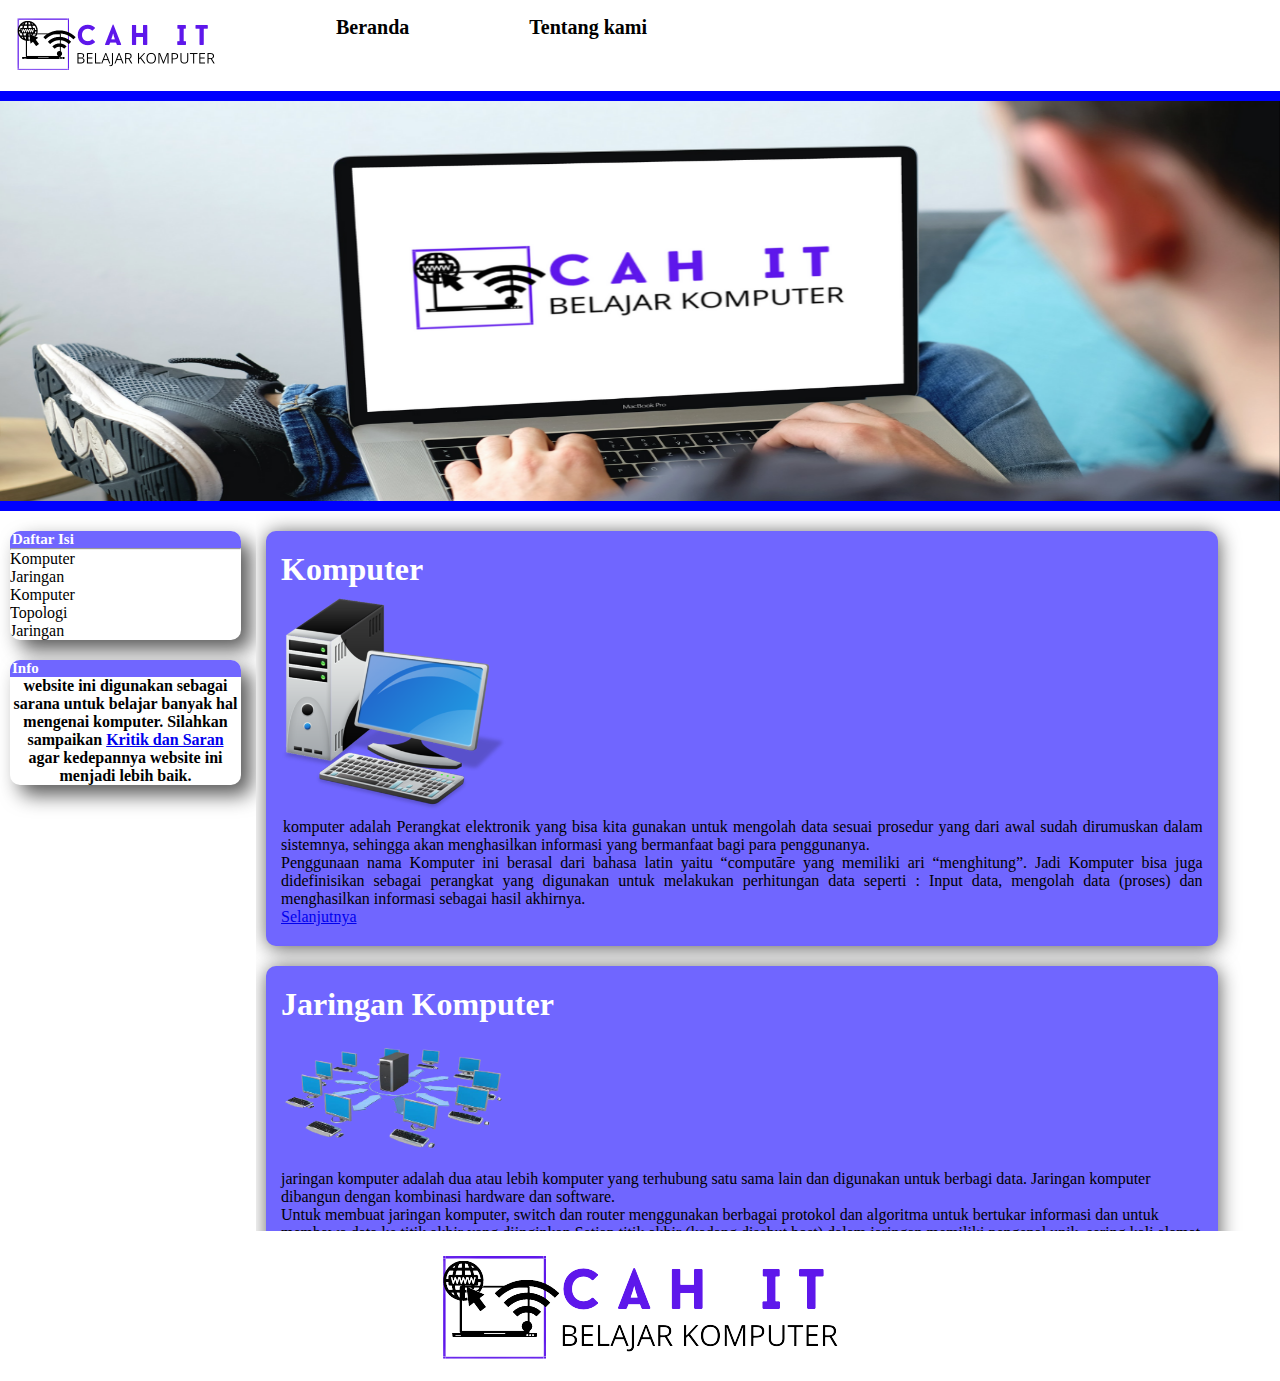
<file: index.html>
<html>
<head>
	<meta charset="UTF-8">
	<meta name="deskripsi" content="Dasar Jaringan">
	<meta name="keywords" content="Jaringan Komputer, Jaringan">
	<meta name="author" content="Dewi Pangastuti">
	<title>CAH IT</title>
	<link rel="shortcut icon" href="lgo.png">
	<link rel="stylesheet" type="text/css" href="style.css">
</head>

<body>
	<div id="class">
		<nav>
			<div id="menu-wrap">
				<ul>
					<li><a href="contact.html"><img id="bit" src="bi.png" alt="logo"height="55px"></a>
					</li>
					<li><a href="index.html" target="_blank">Beranda</a>
					</li>
					<li><a href="contact.html">Tentang kami</a>
					</li>
				</ul>
		</nav>
		</div>
		<div id="banner"><a href="contact.html" target="_blank"> <img id="bn" src="bn.png" alt="komputer" height="400px" width="100%"></a></div>
		<div id="sidebar">
			<div id="daftar">
				<p id="daf">Daftar Isi
					<hr>
					<ul>
					<li><a href="halaman.html" >Komputer</a>
					</li>
					<li><a href="halaman1.html" >Jaringan Komputer</a> 
					</li>
					<li><a href="halaman2.html" >Topologi Jaringan</a> 
					</li>
					</ul>
			</div>
			<div id="info"> 
				<p id="inf">Info </p>
				website ini digunakan sebagai sarana untuk belajar banyak hal mengenai komputer. Silahkan sampaikan <a href="contact.html" target="_blank">Kritik dan Saran</a> agar kedepannya website ini menjadi lebih baik.
			</div>
		</div>
		<div id="content">
			<div id="komt">
				<h1>Komputer</h1>
				<img src="computer.png" id="ks" style="width: 25%;">
				<p>komputer adalah Perangkat elektronik yang bisa kita gunakan untuk mengolah data sesuai prosedur yang dari awal sudah dirumuskan dalam sistemnya, sehingga akan menghasilkan informasi yang bermanfaat bagi para penggunanya.
				<br>Penggunaan nama Komputer ini berasal dari bahasa latin yaitu “computāre yang memiliki ari “menghitung”. Jadi Komputer bisa juga didefinisikan sebagai perangkat yang digunakan untuk melakukan perhitungan data seperti : Input data, mengolah data (proses) dan menghasilkan informasi sebagai hasil akhirnya.</p> <a href="halaman.html">Selanjutnya</a>
			</div>
			<div id="komt">
				<h1>Jaringan Komputer</h1>
				<img src="jk.png" id="ks" style="width: 25%">
			<br>jaringan komputer adalah dua atau lebih komputer yang terhubung satu sama lain dan digunakan untuk berbagi data. Jaringan komputer dibangun dengan kombinasi hardware dan software.
			<br>Untuk membuat jaringan komputer, switch dan router menggunakan berbagai protokol dan algoritma untuk bertukar informasi dan untuk membawa data ke titik akhir yang diinginkan.Setiap titik akhir (kadang disebut host) dalam jaringan memiliki pengenal unik, sering kali alamat IP atau alamat Media Access Control yang digunakan untuk menunjukkan sumber atau tujuan transmisi. Endpoint dapat mencakup server, komputer pribadi, telepon, dan berbagai jenis hardware jaringan.
			<br></p> <a href="halaman1.html">Selanjutnya</a>
			</div>
			<div id="komt">
				<h2 id="topologi">Topologi Jaringan Komputer</h2> 
			<br>
			<img src="tp.png" alt="jaringan" style="width: 25%">
			<p>Topologi jaringan adalah suatu cara / konsep yang digunakan untuk menghubungkan dua komputer atau lebih, berdasarkan hubungan geometris antara unsur-unsur dasar penyusun jaringan, yaitu node, link, danstation. Pemilihan topologi jaringan didasarkan pada skala jaringan, biaya, tujuan, dan pengguna. Topologi pertama kali yang digunakan adalah topologi bus. setiap topoologi memiliki kekurangan dan kelebihannya masing-masing</p> <a href="halaman2.html">Selanjutnya</a>
			</div>
		</div>
		<div>
			<footer><img id="bi" src="bi.png" alt="logo"></footer>
		</div>
	</div>
</body>
</html
</file>
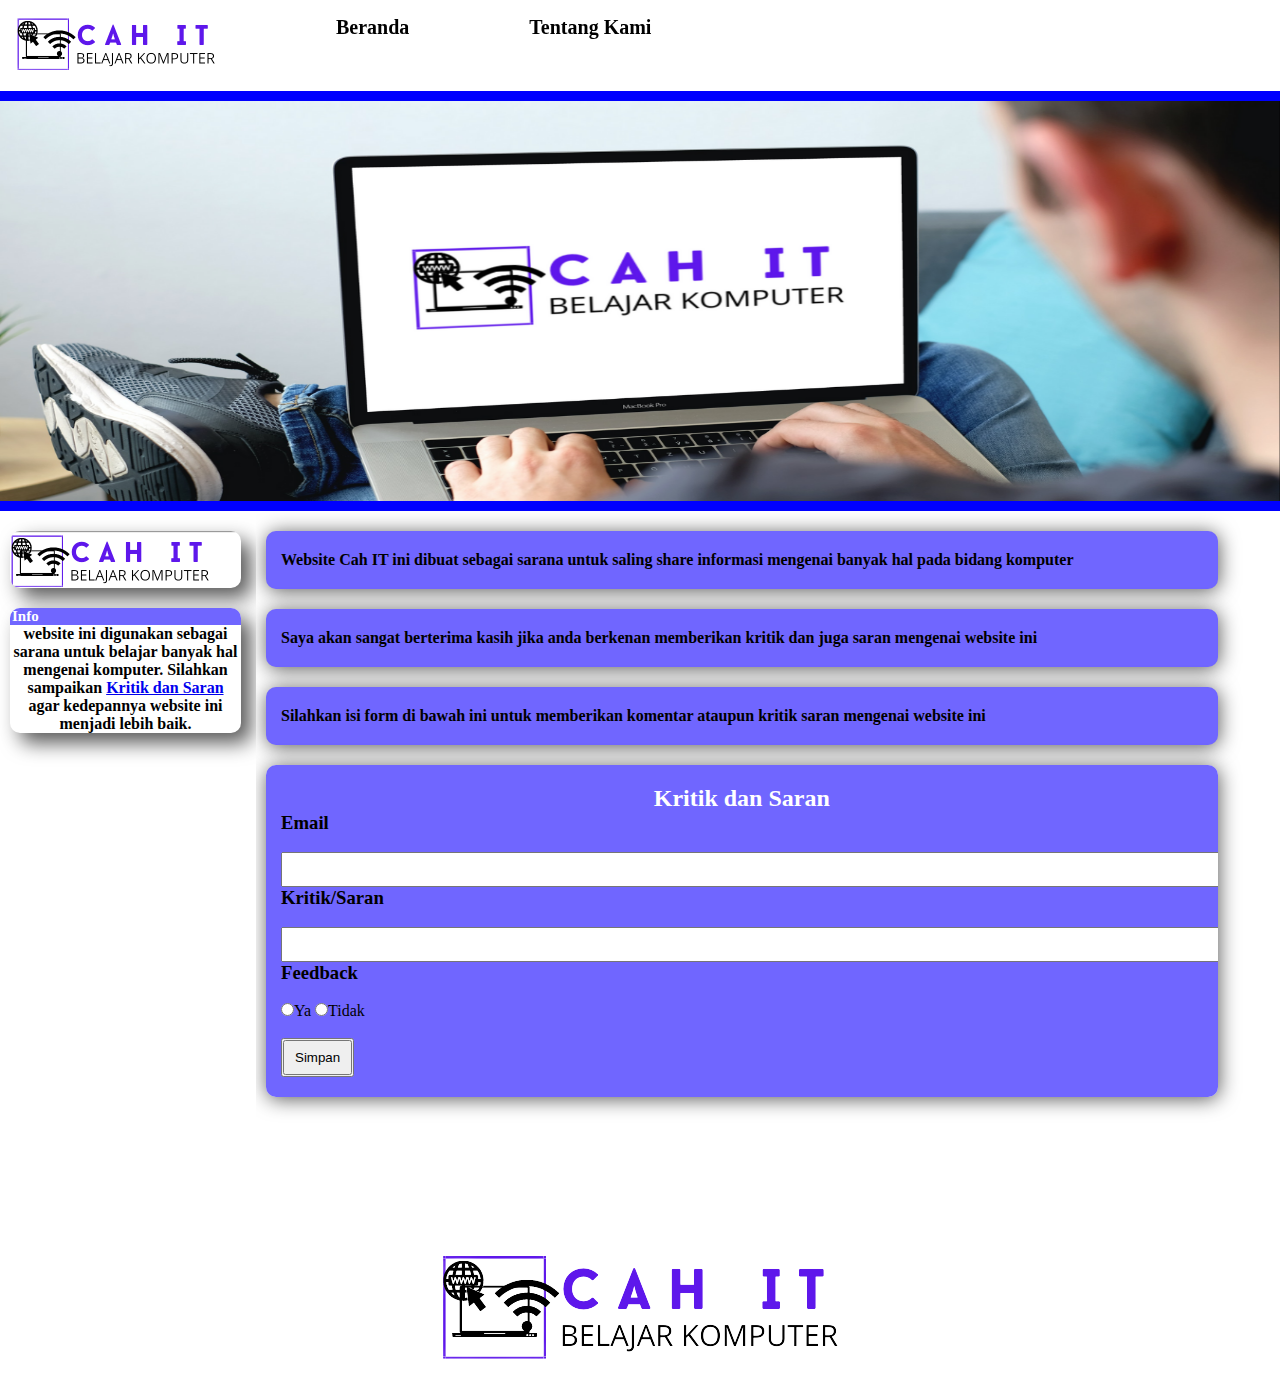
<file: contact.html>
<html>
<head>
	<meta charset="UTF-8">
	<meta name="deskripsi" content="Dasar Jaringan">
	<meta name="keywords" content="Jaringan Komputer, Jaringan">
	<meta name="author" content="Dewi Pangastuti">
	<title>Tentang Kami</title>
	<link rel="shortcut icon" href="lgo.png">
	<link rel="stylesheet" type="text/css" href="style.css">
</head>

<body>
	<div id="class">
		<nav>
			<div id="menu-wrap">
				<ul>
					<li><a href="contact.html"><img id="bit" src="bi.png" alt="logo"height="55px"></a>
					</li>
					<li><a href="index.html" target="_blank">Beranda</a>
					</li>
					<li><a href="contact.html" target="_blank">Tentang Kami</a>
					</li>
				</ul>
		</nav>
		</div>
		<div id="banner"><a href="contact.html" target="_blank"> <img id="bn" src="bn.png" alt="komputer" height="400px" width="100%"></a></div>
		<div id="sidebar">
			<div id="daftar">
					<hr>
					<ul>
						<img id="bit" src="bi.png" alt="logo"height="55px"></a>
					</ul>
			</div>
			<div id="info">
				<p id="inf">Info </p>
				website ini digunakan sebagai sarana untuk belajar banyak hal mengenai komputer. Silahkan sampaikan <a href="contact.html" target="_blank">Kritik dan Saran</a> agar kedepannya website ini menjadi lebih baik.
			</div>
			</div>
		</div>
		<div id="content">
			<div id="komt">
				<h4>Website Cah IT ini dibuat sebagai sarana untuk saling share informasi mengenai banyak hal pada bidang komputer</h4>
			</div>
			<div id="komt">
				<h4>Saya akan sangat berterima kasih jika anda berkenan memberikan kritik dan juga saran mengenai website ini</h4>
			</div>
			<div id="komt">
				<h4>Silahkan isi form di bawah ini untuk memberikan komentar ataupun kritik saran mengenai website ini</h4>
			</div>
			<form>
    		<div id="komt">
    		<center><h2>Kritik dan Saran</h2></center>
			<label><h3><bold>Email</bold></h3></label><br><input style="padding: 8px 340px " type="text" name="email" size="40" maxlength="150"/>
			<label><h3><bold>Kritik/Saran</bold></h3></label><br><input style="padding: 8px 340px " type="textarea" name="krisar" size="40" maxlength="1000"/>
			<label><h3><bold>Feedback</bold></h3></label><br><input <input style="padding: 8px 340px " type="radio" name="Feedback" value="ya"/><label for="Feedback">Ya</label>
   			<input type="radio" name="feedback" value="tidak"/><label for="Feedback">Tidak</label>
   			<br><br><button><input style="padding: 8px 10px "  type=submit value="Simpan"></button>
			</div>
    	</form>
		</div>
		<div>
			<footer><img id="bi" src="bi.png" alt="logo"></footer>
		</div>
	</div>
</body>
</html
</file>
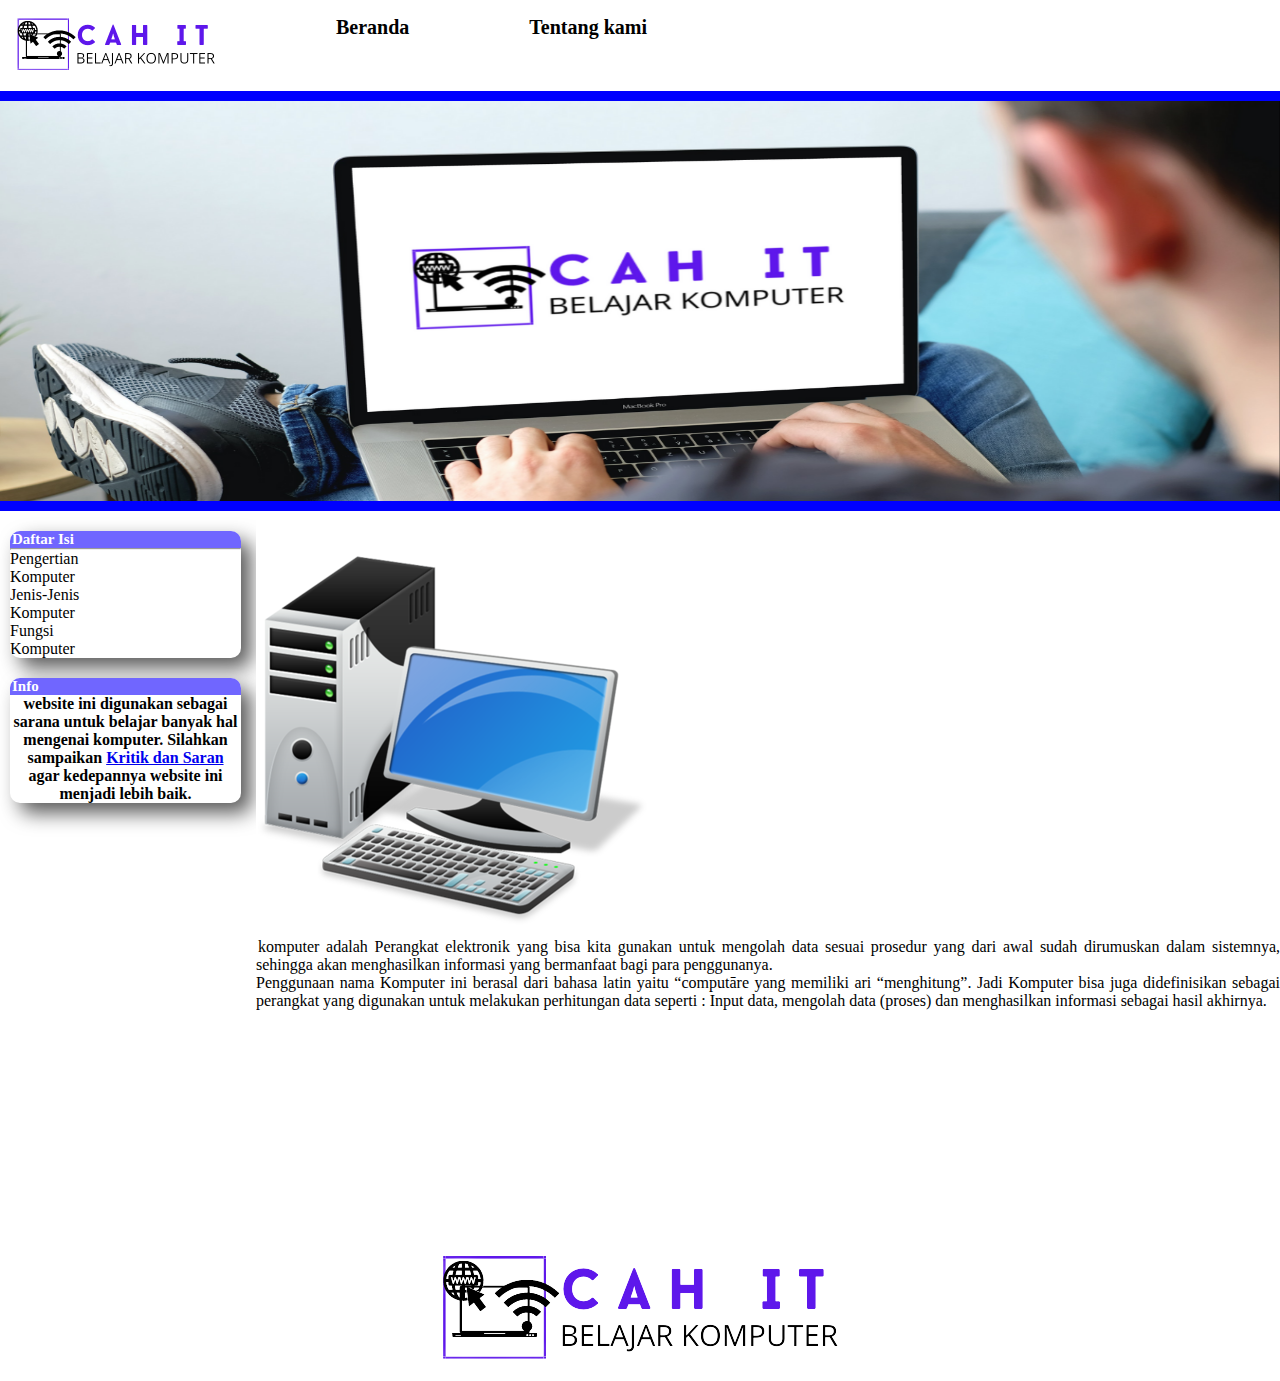
<file: halaman.html>
<html>
<head>
	<meta charset="UTF-8">
	<meta name="deskripsi" content="Dasar Jaringan">
	<meta name="keywords" content="Jaringan Komputer, Jaringan">
	<meta name="author" content="Dewi Pangastuti">
	<title>Pengertian Komputer</title>
	<link rel="shortcut icon" href="lgo.png">
	<link rel="stylesheet" type="text/css" href="style.css">
</head>

<body>
	<div id="class">
		<nav>
			<div id="menu-wrap">
				<ul>
					<li><a href="contact.html"><img id="bit" src="bi.png" alt="logo"height="55px"></a>
					</li>
					<li><a href="index.html" target="_blank">Beranda</a>
					</li>
					<li><a href="contact.html">Tentang kami</a>
					</li>
				</ul>
		</nav>
		</div>
		<div id="banner"><a href="contact.html" target="_blank"> <img id="bn" src="bn.png" alt="komputer" height="400px" width="100%"></a></div>
		<div id="sidebar">
			<div id="daftar">
				<p id="daf">Daftar Isi
					<hr>
					<ul>
						<li><a href="#komputer">Pengertian Komputer</a>
						</li>
						<li><a href="#jenis">Jenis-Jenis Komputer</a>
						</li>
						<li><a href="#fungsi">Fungsi Komputer</a>
						</li>
					</ul>
			</div>
			<div id="info"> 
				<p id="inf">Info </p>
				website ini digunakan sebagai sarana untuk belajar banyak hal mengenai komputer. Silahkan sampaikan <a href="contact.html" target="_blank">Kritik dan Saran</a> agar kedepannya website ini menjadi lebih baik.
			</div>
		</div>
		<div id="content">
			<h2 id="komputer">Komputer</h2>
			<img id="kom" src="computer.png" alt="komputer">
			<p>komputer adalah Perangkat elektronik yang bisa kita gunakan untuk mengolah data sesuai prosedur yang dari awal sudah dirumuskan dalam sistemnya, sehingga akan menghasilkan informasi yang bermanfaat bagi para penggunanya.
				<br>Penggunaan nama Komputer ini berasal dari bahasa latin yaitu “computāre yang memiliki ari “menghitung”. Jadi Komputer bisa juga didefinisikan sebagai perangkat yang digunakan untuk melakukan perhitungan data seperti : Input data, mengolah data (proses) dan menghasilkan informasi sebagai hasil akhirnya.</p> <br>
			<br><br><br>
			<iframe width="560" height="300" src="https://www.youtube.com/embed/iGFmXUxelbE" title="YouTube video player" frameborder="0" allow="accelerometer; autoplay; clipboard-write; encrypted-media; gyroscope; picture-in-picture" allowfullscreen ></iframe>
			<br><br>
			<p>Secara umum, komputer itu memiliki 3 elemen utama agar bisa dikatakan mampu mengolah dan menghasilkan data / informasi, diataranya adalah :
				<img src="hsw.png" alt="Hardware,software,Brainware">
				<ol style="list-style-position: inside;" type="1">
					<p>
						<li>Perangkat Keras (Hardware) : Ini adalah perangkat / alat-alat pendukung untuk bisa menjalankan software didalam sistem komputer, jadi semua yang berbentuk fisik masuk kedalam kelompok Hardware, diantaranya adalah Central processing unit (CPU), monitor, mouse, keyboard, computer data storage (Harddisk) , graphics card (VGA) , RAM, sound card, speakers dan motherboard.</li>
					</p>
					<li>Perangkat Lunak (Software) : Serangkaian instruksi yang dapat disimpan ataupun dijalankan oleh perangkat keras. Sistem operasi (OS) termasuk dalam ketegori perangkat lunak.</li>
					<li>Pengguna Komputer (Brainware) : Pengguna / operator yang menggunakan komputer.</li>
				</ol>
			</p>
			<br>
			<p>
				<h2 id="jenis">Jenis – Jenis Komputer</h2>
				<img src="kml.png" alt="jenis komputer">
				<p>Komputer memiliki jenis yang berbeda-beda, itu bisa kita lihat dari perbedaan bentuk dan ukurannya. Berikut ini jenis-jenis komputernya :</p>
				<ol style="list-style-position: inside; type="1">
					<li>Personal Komputer</li>
					<li>Dekstop</li>
					<li>Laptop</li>
					<li>Netbook</li>
					<li>PDA</li>
					<li>Workstation</li>
					<li>Server</li>
					<li>Mainframe</li>
					<li>Supercomputer</li>
					<li>Wearable Computer</li>
				</ol>
			</p>
			<br>
			<p>
				<h2 id="fungsi">Fungsi Komputer</h2>
				<img src="fk.png" alt="fungsi komputer">
				<p>Secara umum komputer itu memiliki fungsi yang sangat beragam, tergantung pada orang yang menggunakannya. Jika kita lihat dari pembahasan diatas tentang pengertian komputer secara umum ataupun menurut para ahli,maka, bisa dikatakan bahwa komputer memiliki beberapa fungsi utama seperti dibawah ini :</p>
				<ol style="list-style-position: inside; type="1">
					<li>Data Input
						<br>Komputer bisa menerima informasi atau data dari perangkat lain. Data atau informasi yang diterima itu melalui aktivitas di keyboard, mouse, dari komputer lain atau peralatan lainnya.</li>
					<li>Data Processing
						<br>Salah satu fungsi utama komputer adalah digunakan untuk pengolahan data yang bisa menghasilkan output, yaitu berupa informasi. Biasanya, data yang diolah di dalam sistem komputer ini dalam bentuk teks, gambar, audio, video, grafik, dan lainnya.</li>
					<li>Data Output
						<br>Fungsi komputer berikutnya adalah untuk menghasilkan output/ informasi setelah melalui proses pengolahan data. Informasi tersebut dapat disajikan melalui monitor, alat printer, dan speaker.</li>
					<li>Data Storage
						<br>Komputer juga dapat berfungsi sebagai tempat untuk menyimpan data sehingga dapat ditemukan dengan mudah dan digunakan kembali. Data tersebut dapat disimpan di dalam memori internal komputer maupun memori eksternal.</li>
					<li>Data Movement
						<br>Fungsi lainnya adalah untuk memindahkan data dari satu komputer ke komputer lainnya atau berbagai alat output lainnya.</li>
			</p>
			<br>
			<br>
			<br>
		</div>
		<div>
			<footer><img id="bi" src="bi.png" alt="logo"></footer>
		</div>
	</div>
</body>
</html
</file>
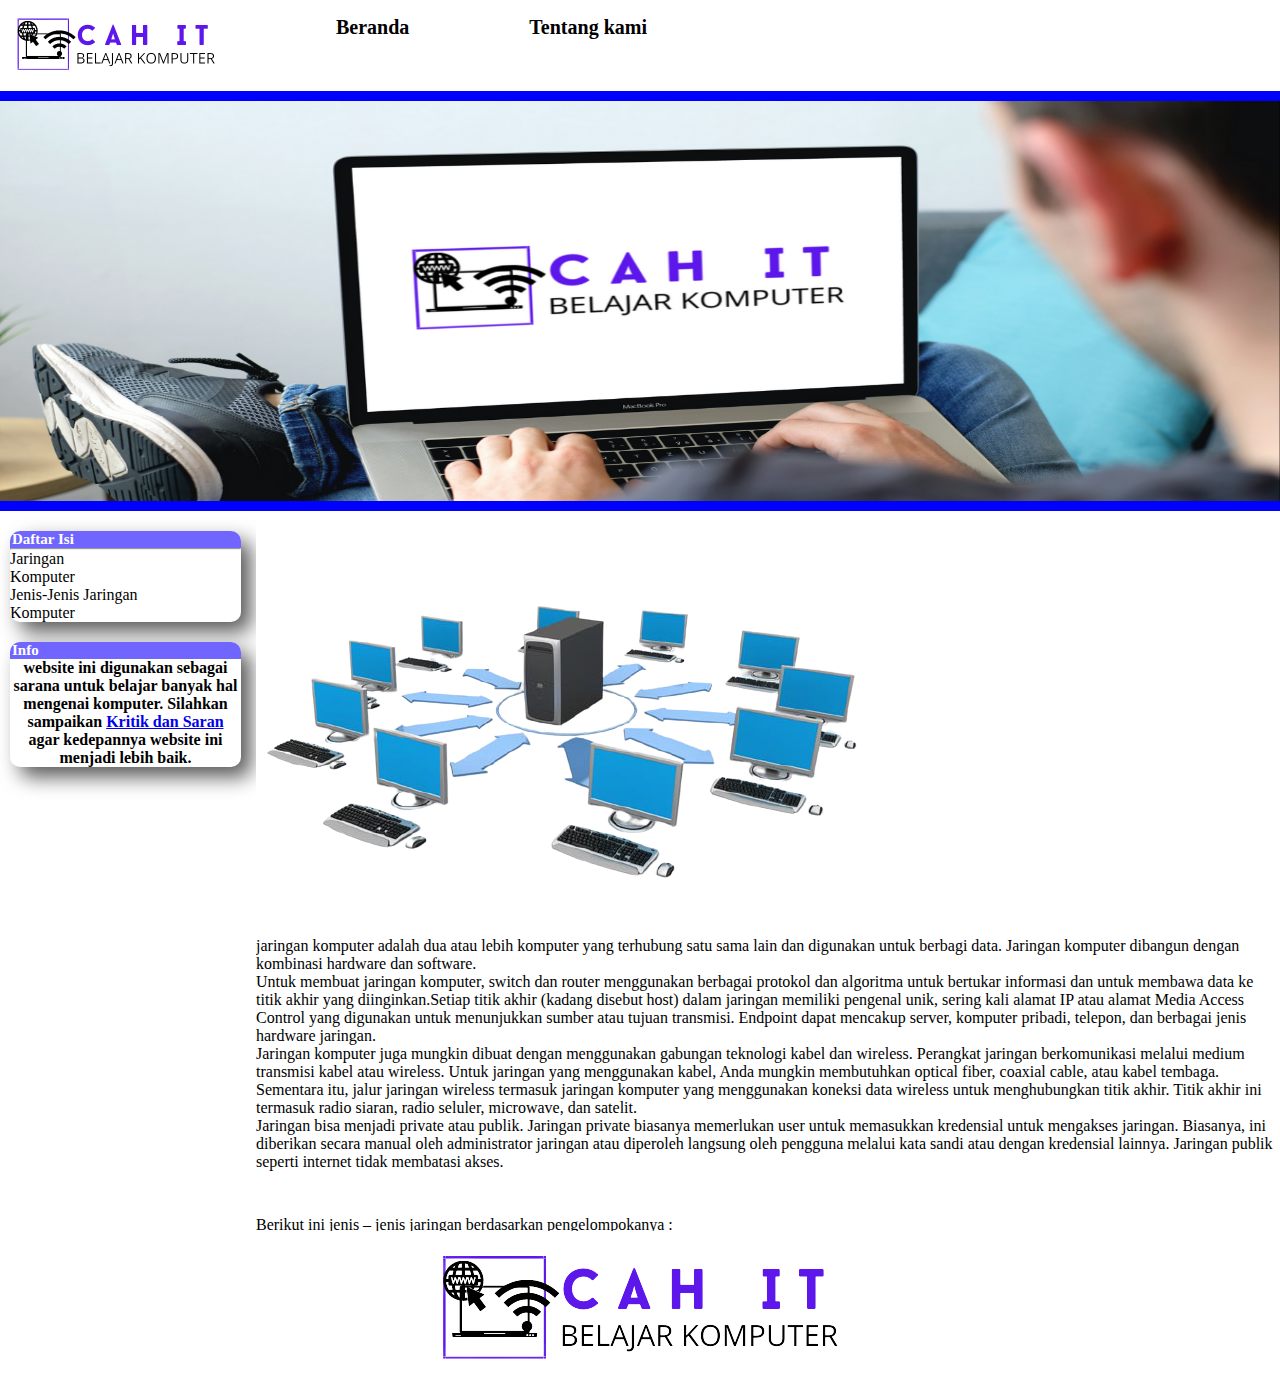
<file: halaman1.html>
<html>
<head>
	<meta charset="UTF-8">
	<meta name="deskripsi" content="Dasar Jaringan">
	<meta name="keywords" content="Jaringan Komputer, Jaringan">
	<meta name="author" content="Dewi Pangastuti">
	<title>Jaringan Komputer</title>
	<link rel="shortcut icon" href="lgo.png">
	<link rel="stylesheet" type="text/css" href="style.css">
</head>

<body>
	<div id="class">
		<nav>
			<div id="menu-wrap">
				<ul>
					<li><a href="contact.html"><img id="bit" src="bi.png" alt="logo"height="55px"></a>
					</li>
					<li><a href="index.html" target="_blank">Beranda</a>
					</li>
					<li><a href="contact.html">Tentang kami</a>
					</li>
				</ul>
		</nav>
		</div>
		<div><div id="banner"><a href="contact.html" target="_blank"> <img id="bn" src="bn.png" alt="komputer" height="400px" width="100%"></a></div>
		<div id="sidebar">
			<div id="daftar">
				<p id="daf">Daftar Isi
					<hr>
					<ul>
						<li><a href="#jarkom">Jaringan Komputer</a>
						</li>
						<li><a href="#jenis">Jenis-Jenis Jaringan Komputer</a>
						</li>
					</ul>
			</div>
			<div id="info">
				<p id="inf">Info </p>
				website ini digunakan sebagai sarana untuk belajar banyak hal mengenai komputer. Silahkan sampaikan <a href="contact.html" target="_blank">Kritik dan Saran</a> agar kedepannya website ini menjadi lebih baik.
			</div>
		</div>
		<div id="content">
			<h2 id="jarkom">Jaringan Komputer</h2> 
			<img src="jk.png" alt="jaringan komputer">
			<br>jaringan komputer adalah dua atau lebih komputer yang terhubung satu sama lain dan digunakan untuk berbagi data. Jaringan komputer dibangun dengan kombinasi hardware dan software.
			<br>Untuk membuat jaringan komputer, switch dan router menggunakan berbagai protokol dan algoritma untuk bertukar informasi dan untuk membawa data ke titik akhir yang diinginkan.Setiap titik akhir (kadang disebut host) dalam jaringan memiliki pengenal unik, sering kali alamat IP atau alamat Media Access Control yang digunakan untuk menunjukkan sumber atau tujuan transmisi. Endpoint dapat mencakup server, komputer pribadi, telepon, dan berbagai jenis hardware jaringan.
			<br>Jaringan komputer juga mungkin dibuat dengan menggunakan gabungan teknologi kabel dan wireless. Perangkat jaringan berkomunikasi melalui medium transmisi kabel atau wireless. Untuk jaringan yang menggunakan kabel, Anda mungkin membutuhkan optical fiber, coaxial cable, atau kabel tembaga. Sementara itu, jalur jaringan wireless termasuk jaringan komputer yang menggunakan koneksi data wireless untuk menghubungkan titik akhir. Titik akhir ini termasuk radio siaran, radio seluler, microwave, dan satelit.
			<br>Jaringan bisa menjadi private atau publik. Jaringan private biasanya memerlukan user untuk memasukkan kredensial untuk mengakses jaringan. Biasanya, ini diberikan secara manual oleh administrator jaringan atau diperoleh langsung oleh pengguna melalui kata sandi atau dengan kredensial lainnya. Jaringan publik seperti internet tidak membatasi akses.</p>
			<br>
			<p>
				<h2 id="jenis">Jenis-Jenis Jaringan Komputer</h2>
				Berikut ini jenis – jenis jaringan berdasarkan pengelompokanya :
				<li>Berdasarkan Pola Pengoperasian</li>
				<ol style="list-style-position: inside;" type="1">
					<li>Jaringan client-server
						<img src="cs.png" alt="jaringan client-server">
						<br>Client-server merupakan sebuah hubungan jaringan yang menggunakan prinsip pelayanan dan yang di layani.</li>
					<li>Jaringan Peer to Peer
						<br>Peer to peer adalah kumpulan beberapa komputer yang biasanya tidak berjumlah banyak yang terhubung dalam jaringan untuk melakukan koneksi, berbagi data (sharing) dan memakai sumber daya ( resource ) komputer lain seolah itu komputer sendiri.</li>
				</ol>
				<br><br>
				<li>Berdasarkan Jangkauan</li>
				<ol style="list-style-position: inside;" type="1">
					<img src="la.png" alt="jaringan client-server">
					<li>LAN (Local Area Network)
						<br>LAN (Local Area Network) adalah jaringan komputer yang jaringannya hanya mencakup wilayah kecil; seperti jaringan komputer kampus, gedung, kantor, dalam rumah, sekolah atau yang lebih kecil.</li>
					<li>MAN (Metropolitan Area Network)
						<br>Jaringan MAN adalah gabungan dari beberapa LAN. Jangkauan dari MAN ini antar 10 hingga 50 km, MAN ini merupakan jaringan yang tepat untuk membangun jaringan antar kantor-kantor dalam satu kota antara pabrik/instansi dan kantor pusat yang berada dalam jangkauannya.</li>
					<li>WAN (Wide Area Network)
						<br>Wide Area Network merupakan jaringan komputer yang mencakup area yang besar sebagai contoh yaitu jaringan komputer antar wilayah, kota atau bahkan negara, atau dapat didefinisikan juga sebagai jaringan komputer yang membutuhkan router dan saluran komunikasi publik.</li>
					<li>Internet
						<br>Internet merupakan jaringan komputer yang global atau mendunia. Karena Internet merupakan jaringan-jaringan komputer yang terhubung secara mendunia, sehingga komunikasi dan transfer data atau file menjadi lebih mudah.</li>
				</ol>
				<br><br>
				<li>Berdasarkan Media Transmisi</li>
			</p>
			<ol style="list-style-position: inside;" type="1">
				<img src="ww.png" alt="jaringan Wire, wireless">
				<li>Wire Network
					<br>Merupakan jaringan komputer yang menggunakan kabel sebagai media penghantar. Pada sebuah network, media transmisi memegang peranan yang sangat penting, karena informasi atau data akan diangkut melalui media transmisi. Pada Wire Network, ada beberapa pilihan kabel yang dapat digunakan, yaitu kabel coaxial, kabel twisted pair (TP) dan kabel fiber optic.</li>
				<li>Wireless (Tanpa Kabel)
					<br>Wireless merupakan Jenis Jaringan Komputer yang menggunakan media transmisi data tanpa menggunakan kabel. Media yang digunakan seperti gelombang radio, inframerah, bluetooth, dan microwave. Wireless bisa difungsikan kedalam jaringan LAN, MAN, maupun WAN. Wireless ditujukan untuk kebutuhan mobilitas yang tinggi.</li>
			</ol>
			<br>
		</div>
	</div>
	<div>
		<footer><img id="bi" src="bi.png" alt="logo"></footer>
	</div>
	</div>
</body>
</html
</file>
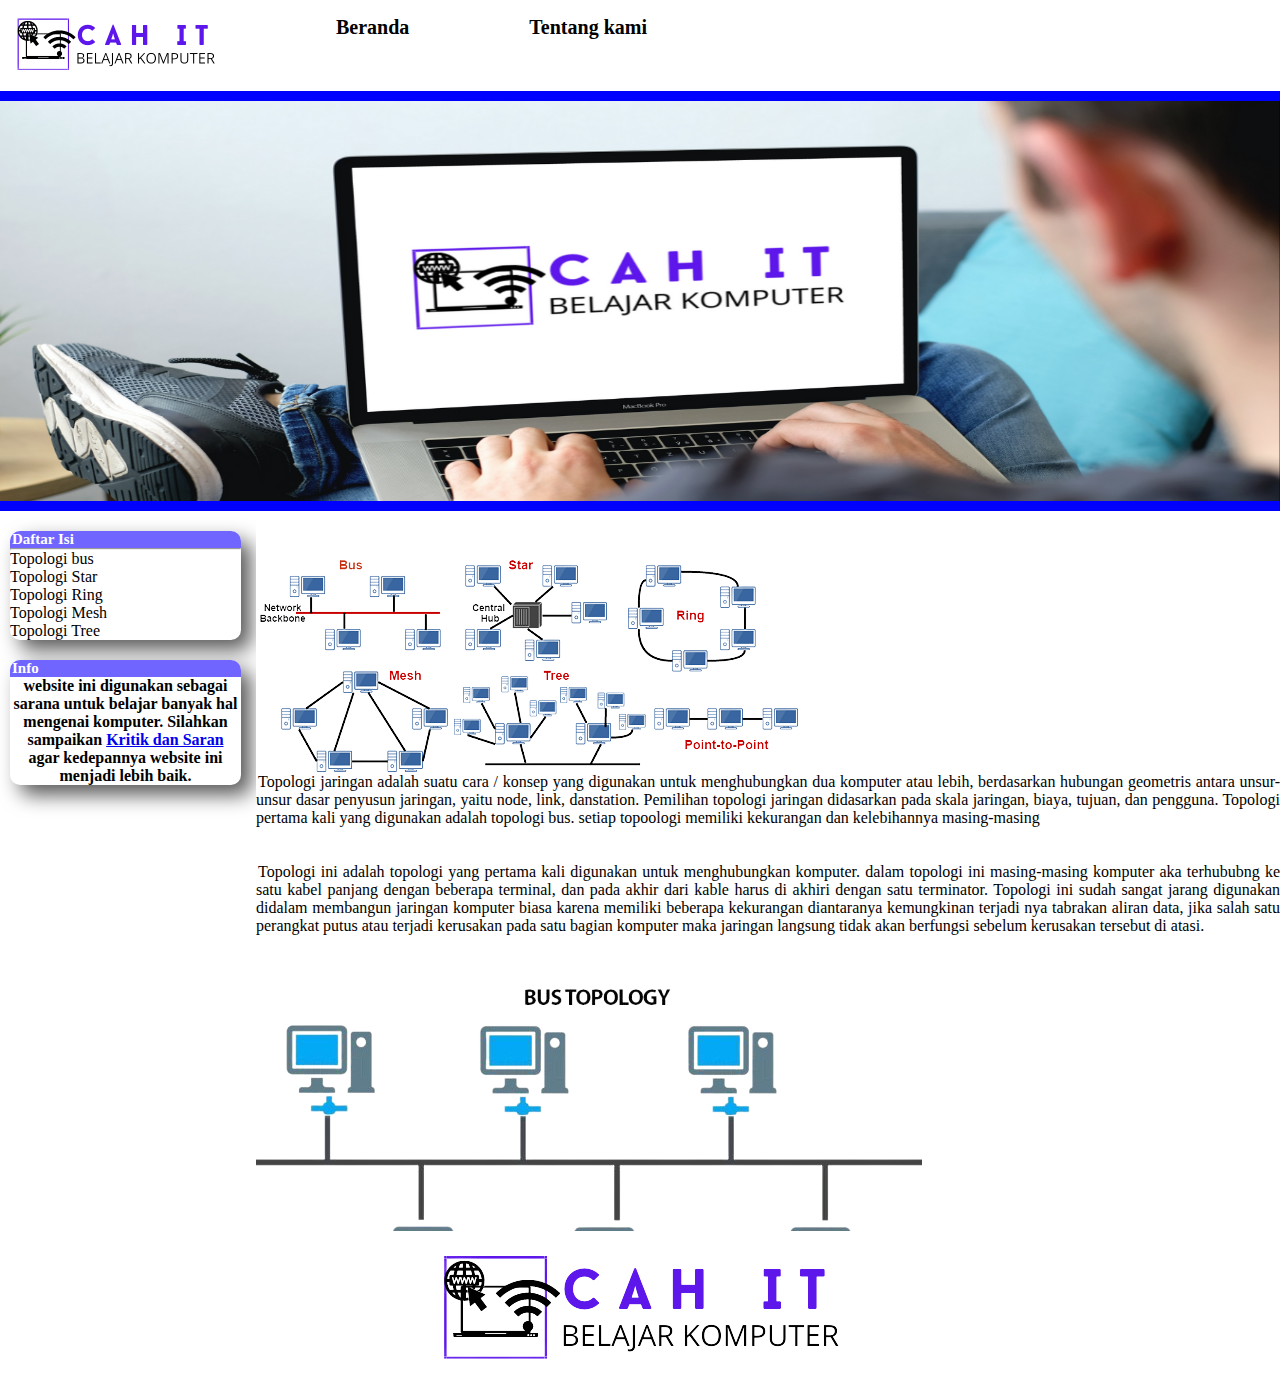
<file: halaman2.html>
<html>
<head>
	<meta charset="UTF-8">
	<meta name="deskripsi" content="Dasar Jaringan">
	<meta name="keywords" content="Jaringan Komputer, Jaringan">
	<meta name="author" content="Dewi Pangastuti">
	<title>Topologi Jaringan Komputer</title>
	<link rel="shortcut icon" href="lgo.png">
	<link rel="stylesheet" type="text/css" href="style.css">
</head>

<body>
	<div id="class">
		<nav>
			<div id="menu-wrap">
				<ul>
					<li><a href="contact.html"><img id="bit" src="bi.png" alt="logo"height="55px"></a>
					</li>
					<li><a href="index.html" target="_blank">Beranda</a>
					</li>
					<li><a href="contact.html">Tentang kami</a>
					</li>
				</ul>
		</nav>
		</div>
		<div><div id="banner"><a href="contact.html" target="_blank"> <img id="bn" src="bn.png" alt="komputer" height="400px" width="100%"></a></div>
		<div id="sidebar">
			<div id="daftar">
				<p id="daf">Daftar Isi
					<hr>
					<ul>
						<li><a href="#bus">Topologi bus</a>
						</li>
						<li><a href="#star">Topologi Star</a>
						</li>
						<li><a href="#ring">Topologi Ring</a>
						</li>
						<li><a href="#mesh">Topologi Mesh</a>
						</li>
						<li><a href="#tree">Topologi Tree</a>
						</li>
					</ul>
			</div>
			<div id="info">
				<p id="inf">Info </p>
				website ini digunakan sebagai sarana untuk belajar banyak hal mengenai komputer. Silahkan sampaikan <a href="contact.html" target="_blank">Kritik dan Saran</a> agar kedepannya website ini menjadi lebih baik.
			</div>
		</div>
		<div id="content">
			<h2 id="topologi">Topologi Jaringan Komputer</h2> 
			<br>
			<img src="tp.png" alt="jaringan Wire, wireless">
			<p>Topologi jaringan adalah suatu cara / konsep yang digunakan untuk menghubungkan dua komputer atau lebih, berdasarkan hubungan geometris antara unsur-unsur dasar penyusun jaringan, yaitu node, link, danstation. Pemilihan topologi jaringan didasarkan pada skala jaringan, biaya, tujuan, dan pengguna. Topologi pertama kali yang digunakan adalah topologi bus. setiap topoologi memiliki kekurangan dan kelebihannya masing-masing</p>
			<br>
			<br>
			<p>Topologi ini adalah topologi yang pertama kali digunakan untuk menghubungkan komputer. dalam topologi ini masing-masing komputer aka terhububng ke satu kabel panjang dengan beberapa terminal, dan pada akhir dari kable harus di akhiri dengan satu terminator. Topologi ini sudah sangat jarang digunakan didalam membangun jaringan komputer biasa karena memiliki beberapa kekurangan diantaranya kemungkinan terjadi nya tabrakan aliran data, jika salah satu perangkat putus atau terjadi kerusakan pada satu bagian komputer maka jaringan langsung tidak akan berfungsi sebelum kerusakan tersebut di atasi.</p>
			<br>
			<h2 id="bus">Topologi Bus</h2>
			<img src="tb.png" alt="topologi bus">
			<p>Topologi ini adalah topologi yang pertama kali digunakan untuk menghubungkan komputer. dalam topologi ini masing-masing komputer aka terhububng ke satu kabel panjang dengan beberapa terminal, dan pada akhir dari kable harus di akhiri dengan satu terminator. Topologi ini sudah sangat jarang digunakan didalam membangun jaringan komputer biasa karena memiliki beberapa kekurangan diantaranya kemungkinan terjadi nya tabrakan aliran data, jika salah satu perangkat putus atau terjadi kerusakan pada satu bagian komputer maka jaringan langsung tidak akan berfungsi sebelum kerusakan tersebut di atasi.</p> <br>
			<li>Karakteristik Topologi Bus</li>
			<ol style="list-style-position: inside;" type="1">
				<li>Node – node dihubungkan secara serial sepanjang kabel, dan pada kedua ujung kabel ditutup dengan terminator.</li>
				<li>Sangat sederhana dalam instalasi.</li>
				<li>Sangat ekonomis dalam biaya.</li>
				<li>Paket-paket data saling bersimpangan pada suatu kabel.</li>
				<li>Tidak diperlukan hub, yang banyak diperlukanadalah Tconnector pada setiap ethernet card.</li>
				<li>Problem yang sering terjadi adalah jika salah satu node rusak, maka jaringan keseluruhan dapat down, sehingga seluruh node tidak bisa berkomunikasi dalam jaringan tersebut.</li>
			</ol><br>
			<p>
				<li>Kelebihan Topologi Bus</li>
				<ol style="list-style-position: inside;" type="1">
					<li>Tidak memerlukan sumber daya kabel yang banyak.</li>
					<li>Sangat sederhana dalam instalasi.</li>
					<li>Biayanya juga lebih murah dibanding dengan topologi lainnya</li>
					<li>tidak terlalu rumit jika kita ingin menambah jangkauan jaringan</li>
				</ol>
			</p><br>
			<p>
				<li>Kekurangan Topologi Bus</li>
				<ol style="list-style-position: inside;" type="1">
					<li>Tidak cocok untuk Trafic(lalu lintas) jaringan yang padat.</li>
					<li>Setiap barrel connector yang digunakan sebagai penghubung memperlemah sinyal elektrik yang dikirimkan, dan kebanyakan akan menghalangi sinyal untuk dapat diterima dengan benar.</li>
					<li>Sangat sulit untuk melakukan troubleshoot pada bus.</li>
					<li>Lebih lambat dibandingkan dengan topologi yang lain.</li>
				</ol>
			</p><br>
			<h2 id="star">Topologi Star</h2>
			<img src="ts.png" alt="topologi star">
			<p>Seperti namanya susunan pada topologi STAR sama seperti lambang bintang yang biasa kita buat. topologi ini memiliki node inti/tengah yang disambungkan ke node lainnya.</p>
			</ol><br>
			<li>Karakteristik Topologi Start</li>
			<ol style="list-style-position: inside;" type="1">
				<li>Setiap node berkomunikasi langsung dengan konsentrator (HUB).</li>
				<li>Bila setiap paket data yang masuk ke consentrator (HUB) kemudian di broadcast keseluruh node yang terhubung sangat banyak (misalnya memakai hub 32 port), maka kinerja jaringan akan semakin turun.</li>
				<li>Sangat mudah dikembangkan.</li>
				<li>Jika salah satu ethernet card rusak, atau salah satu kabel pada terminal putus, maka keseluruhhan jaringan masih tetap bisa berkomunikasi atau tidak terjadi down pada jaringan keseluruhan tersebut.</li>
				<li>Tipe kabel yang digunakan biasanya jenis UTP.</li>
			</ol><br>
			<p>
				<li>Kelebihan Topologi Star</li>
				<ol  style="list-style-position: inside;" type="1">
					<li>Cukup mudah untuk mengubah dan menambah komputer ke dalam jaringan yang menggunakan topologi star tanpa mengganggu aktvitas jaringan yang sedang berlangsung.</li>
					<li>Apabila satu komputer yang mengalami kerusakan dalam jaringan maka komputer tersebut tidak akan membuat mati seluruh jaringan star.</li>
					<li>Kita dapat menggunakan beberapa tipe kabel di dalam jaringan yang sama dengan hub yang dapat mengakomodasi tipe kabel yang berbeda.</li>
				</ol><br>
			</p>
			<p>
				<li>Kekurangan Topologi Star</li>
				<ol style="list-style-position: inside;" type="1">
					<li>Memiliki satu titik kesalahan, terletak pada hub.Jika hub pusat mengalami kegagalan, maka seluruh jaringan akan gagal untuk beroperasi.</li>
					<li>Membutuhkan lebih banyak kabel karena semua kabel jaringan harus ditarik ke satu central point, jadi lebih banyak membutuhkan lebih banyak kabel daripada topologi jaringan yang lain.</li>
					<li>Jumlah terminal terbatas, tergantung dari port yang ada pada hub.</li>
					<li>Lalulintas data yang padat dapat menyebabkan jaringan bekerja lebih lambat .</li>
				</ol><br>
			</p>
			<br>
			<h2 id="ring">Topologi Ring</h2>
			<img src="tr.png" alt="topologi ring">
			<p>Topologi ring digunakan dalam jaringan yang memiliki performance tinggi, jaringan yang membutuhkan bandwidth untuk fitur yang time-sensitive seperti video dan audio, atau ketika performance dibutuhkan saat komputer yang terhubung ke jaringan dalam jumlah yang banyak.
				<br>Pada Topologi cincin, masing-masing titik/node berfungsi sebagai repeater yang akan memperkuat sinyal disepanjang sirkulasinya, artinya masing-masing perangkat saling bekerjasama untuk menerima sinyal dari perangkat sebelumnya kemudian meneruskannya pada perangkat sesudahnya, proses menerima dan meneruskan sinyal data ini dibantu oleh TOKEN.</p>
			</ol><br>
			<li>Karakteristik Topologi Ring</li>
			<ol style="list-style-position: inside;" type="1">
				<li>Node-node dihubungkan secara serial di sepanjang kabel, dengan bentuk jaringan seperti lingkaran.</li>
				<li>Sangat sederhana dalam layout seperti jenis topologi bus.</li>
				<li>Paket-paket data dapat mengalir dalam satu arah (kekiri atau kekanan) sehingga collision dapat dihindarkan.</li>
				<li>Problem yang dihadapi sama dengan topologi bus, yaitu: jika salah satu node rusak maka seluruh node tidak bisa berkomunikasi dalam jaringan tersebut.</li>
				<li>ipe kabel yang digunakan biasanya kabel UTP atau Patch Cable (IBM tipe 6).</li>
			</ol><br>
			<p>
				<li>Kelebihan Topologi Ring</li>
				<ol style="list-style-position: inside;" type="1">
					<li>Data mengalir dalam satu arah sehingga terjadinya collision dapat dihindarkan.</li>
					<li>Aliran data mengalir lebih cepat karena dapat melayani data dari kiri atau kanan dari server.</li>
					<li>KDapat melayani aliran lalulintas data yang padat, karena data dapat bergerak kekiri atau kekanan.</li>
					<li>Waktu untuk mengakses data lebih optimal.</li>
				</ol><br>
			</p>
			<p>
				<li>Kekurangan Topologi Ring</li>
				<ol style="list-style-position: inside;" type="1">
					<li>Apabila ada satu komputer dalam ring yang gagal berfungsi, maka akan mempengaruhi keseluruhan jaringan.</li>
					<li>Menambah atau mengurangi komputer akan mengacaukan jaringan.</li>
					<li>Jumlah terminal terbatas, tergantung dari port yang ada pada hub.</li>
					<li>Sulit untuk melakukan konfigurasi ulang.</li>
				</ol><br>
			</p>
			<h2 id="mesh">Topologi Mesh</h2>
			<img src="tm.png" alt="topologi mesh">
			<p>Topologi mesh adalah topologi gabungan dari topologi Ring dan Star yang sudah saya jelaskan diatas. Topologi mesh adalah suatu bentuk hubungan antar perangkat dimana setiap perangkat terhubung secara langsung ke perangkat lainnya yang ada di dalam jaringan. Akibatnya, dalam topologi mesh setiap perangkat dapat berkomunikasi langsung dengan perangkat yang dituju (dedicated links).</p><br>
			<li>Karakteristik Topologi Mesh</li>
			<ol style="list-style-position: inside;" type="1">
				<li>Topologi mesh memiliki hubungan yang berlebihan antara peralatan-peralatan yang ada.</li>
				<li>Susunannya pada setiap peralatan yang ada didalam jaringan saling terhubung satu sama lain.</li>
				<li>Jika jumlah peralatan yang terhubung sangat banyak, tentunya ini akan sangat sulit sekali untuk dikendalikan dibandingkan hanya sedikit peralatan saja yang terhubung.</li>
			</ol><br>
			<p>
				<li>Kelebihan Topologi Mesh</li>
				<ol style="list-style-position: inside;" type="1">
					<li>Keuntungan utama dari penggunaan topologi mesh adalah fault tolerance.</li>
					<li>Terjaminnya kapasitas channel komunikasi, karena memiliki hubungan yang berlebih.</li>
					<li>Relatif lebih mudah untuk dilakukan troubleshoot.</li>
				</ol><br>
			</p>
			<p>
				<li>Kekurangan Topologi Mesh</li>
				<ol style="list-style-position: inside;" type="1">
					<li>Sulitnya pada saat melakukan instalasi dan melakukan konfigurasi ulang saat jumlah komputer dan peralatan-peralatan yang terhubung semakin meningkat jumlahnya.</li>
					<li>Biaya yang besar untuk memelihara hubungan yang berlebih.</li>
				</ol><br>
			</p>
			<h2 id="tree">Topologi Tree</h2>
			<img src="tt.png" alt="topologi Tree">
			<p>Topologi jaringan komputer Tree merupakan gabungan dari beberapa topologi star yang dihubungan dengan topologi bus, jadi setiap topologi star akan terhubung ke topologi star lainnya menggunakan topologi bus, biasanya dalam topologi ini terdapat beberapa tingkatan jaringan, dan jaringan yang berada pada tingkat yang lebih tinggi dapat mengontrol jaringan yang berada pada tingkat yang lebih rendah.</p>
			<br>
			<p>Kelebihan topologi tree adalah mudah menemukan suatu kesalahan dan juga mudah melakukan perubahan jaringan jika diperlukan.
				<br>
				<br>
			</p>
			<p>Kekurangan nya yaitu menggunakan banyak kabel, sering terjadi tabrakan dan lambat, jika terjadi kesalahan pada jaringan tingkat tinggi, maka jaringan tingkat rendah akan terganggu juga</p>
			<br>
			<br>
			<br>

			<br>
		</div>
	</div>
	<div>
		<footer>
			
			<p><img id="bi" src="bi.png" alt="logo"></p>
		</footer>
	</div>
	</div>
</body>
</html
</file>
<file: style.css>
* {
	padding: 0;
	margin: 0;
}

html,body {
	height: 100%;
	font: 16px/28px;
}

}
#class {
	background-color: gray ;
	width: 100%;
	height: 100%;
	min-height: 100%;
	position: relative;
}

nav {
	display: flex;
	background-color: white ;
	padding: 15px;
}

nav ul {
	display: flex;
	list-style: none;
	padding: 1px ;
}

nav ul li a {
	font-family: acme;
	font-size: 12px;
	text-align: right;
}

#banner {
	border-bottom: 10px solid blue;
	border-top: 10px solid blue; 
}

#sidebar {
	background-color: white ;
	width: 20%;
	height: 80%;
	float: left;
	overflow: auto;
	font: color: white;
}

#daftar {
	background-color: white ;
	margin-top: 20px;
	margin-left: 10px;
	margin-right: 15px;
	margin-bottom: 15px;
	overflow: auto;
	border-radius: 10px;
    box-shadow: 10px 10px 20px rgba(0, 0, 0, 0.65);

}

#info {
	background-color: white;
	margin-top: 20px;
	margin-left: 10px;
	margin-right: 15px;
	overflow: auto;
	box-shadow: 10px 10px 20px rgba(0, 0, 0, 0.65);
	font-weight: bold;
	color: black ;
	text-align: center;
	border-radius: 10px;
}

#daf {
	color: white;
	font-weight: bold;
	font-size: 15px;
	background-color: #7066ff;
	overflow: auto;

}

#inf {
	color: white ;
	font-weight: bold;
	font-size: 15px;
	background-color:  #7066ff;
	overflow: auto;
}


#content {
	background-color: linear-gradient(#7066ff, #ada7ff) ;
	width: 80%;
	height: 80%;
	background-position: center;
	background-repeat: no-repeat;
	background-size: cover;
	float: right;
	overflow: auto;

}

#komt {
	background-color: #7066ff ;
	margin-top: 20px;
	margin-left: 10px;
	margin-right: 15px;
	margin-bottom: 15px;
	overflow: auto;
	border-radius: 10px;
    box-shadow: 1px 2px 20px rgba(0, 0, 0, 0.65);
    padding: 20px 15px;
    width: 90%;

}

#formm form input{
    width: calc(100% - 20px);
    padding: 8px 10px;
    margin-bottom: 15px;
    border: none;
    background-color: transparent;
    border-bottom: 2px solid #554ccd;
    color: #fff;
    font-size: 20px;
}

img.ks {
	height: 10px;
	width: 10px;
	display: block;
	margin: auto;
}

h1 {
	font-family: times new roman;
	color: white;
}

img.komputer {
	width: 40%;
	display: block;
	margin: auto;
}

#menu-wrap ul li a { 
	text-align: right;
	margin-right: 120px;
	text-decoration: none;
	color: black;
	margin-top: 40px;
	font-size: 20px;
	font-weight: bold;
	overflow: auto;
}

#menu-wrap ul li a:hover {
	background-color: white;
	color: purple;
}

footer {
	display: flex;
	background-color:linear-gradient(#7066ff, #ada7ff);
	list-style: none;	
	padding: 20px;
	text-decoration: none;
	justify-content: space-around;
}

#footer img .bi {
	list-style: none;	
	padding: 20px;
	text-decoration: none;
	
}

#daftar ul li a {
	text-align: center;
	margin-right: 120px;
	text-decoration: none;
	color: black;
	margin-top: 50px;
	overflow: auto;
}

#daftar ul li a:hover {
	background-color: blue;
	color: black;
	text-align: center;
}


p {
	text-align: justify;
	text-indent: 2px;
}

h2 {
	font-weight: bold;
	color: white;
}

p ol li {
	text-indent: 2px;
}

img .kom {
	display: block;
    margin-left: auto;
    margin-right: auto;
}

#banner img .bn {
	height: 10px;
}

img .bi{
	display: block;
    margin-left: auto;
    margin-right: auto;
}
</file>
